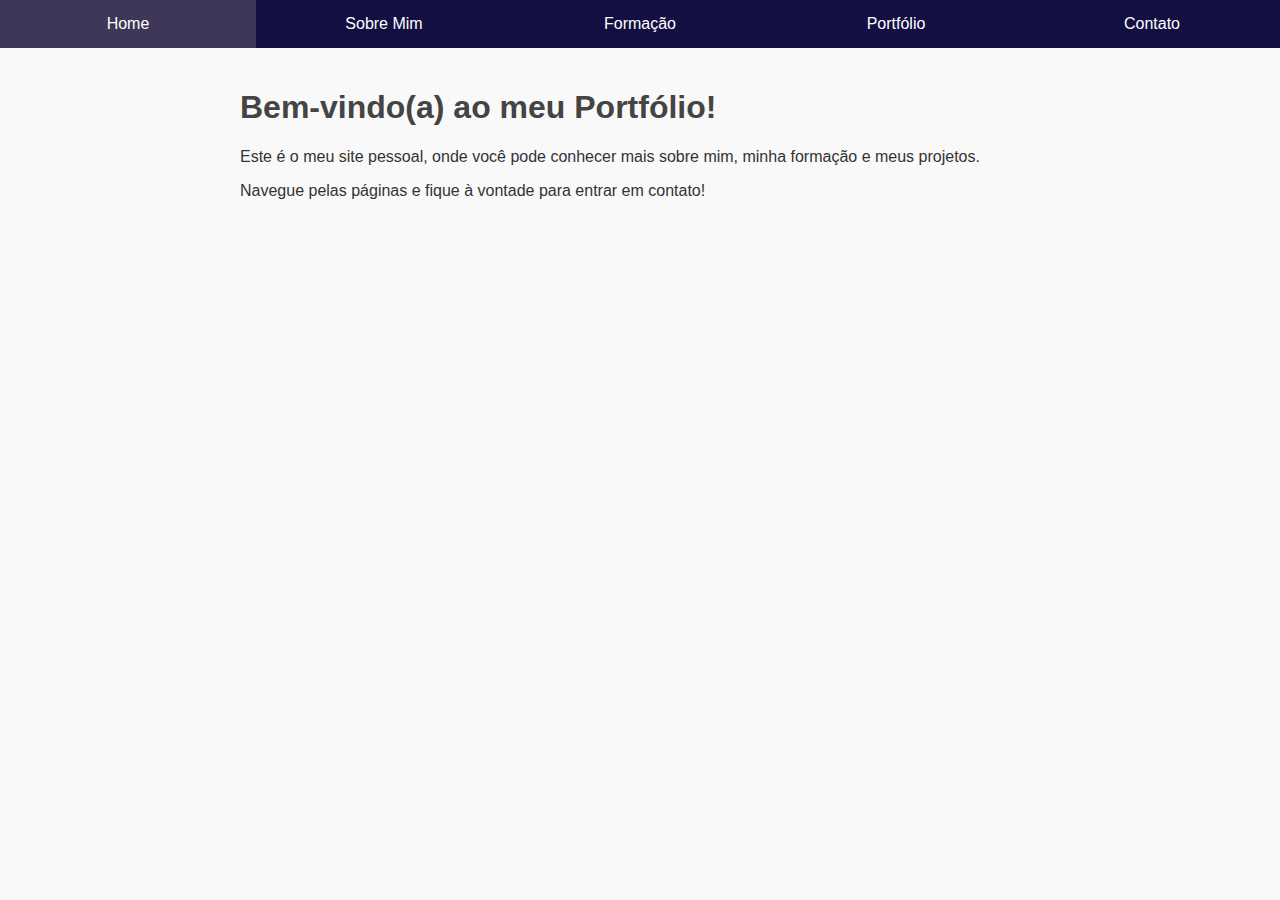
<file: index.html>
<!DOCTYPE html>
<html lang="pt-BR">
<head>
    <meta charset="UTF-8">
    <meta name="viewport" content="width=device-width, initial-scale=1.0">
    <link rel="stylesheet" href="styles/style.css"> <!-- Inclui o CSS -->
    <title>Início</title>
</head>
<body>
    <!-- Menu de navegação com links para as páginas -->
    <nav>
        <ul>
            <li><a href="index.html">Home</a></li>
            <li><a href="sobre.html">Sobre Mim</a></li>
            <li><a href="formacao.html">Formação</a></li>
            <li><a href="portfolio.html">Portfólio</a></li>
            <li><a href="contato.html">Contato</a></li>
        </ul>
    </nav>
    <!-- Conteúdo principal da página inicial -->
    <div class="container">
        <h1>Bem-vindo(a) ao meu Portfólio!</h1>
        <p>Este é o meu site pessoal, onde você pode conhecer mais sobre mim, minha formação e meus projetos.</p>
        <p>Navegue pelas páginas e fique à vontade para entrar em contato!</p>
    </div>
</body>
</html>
</file>
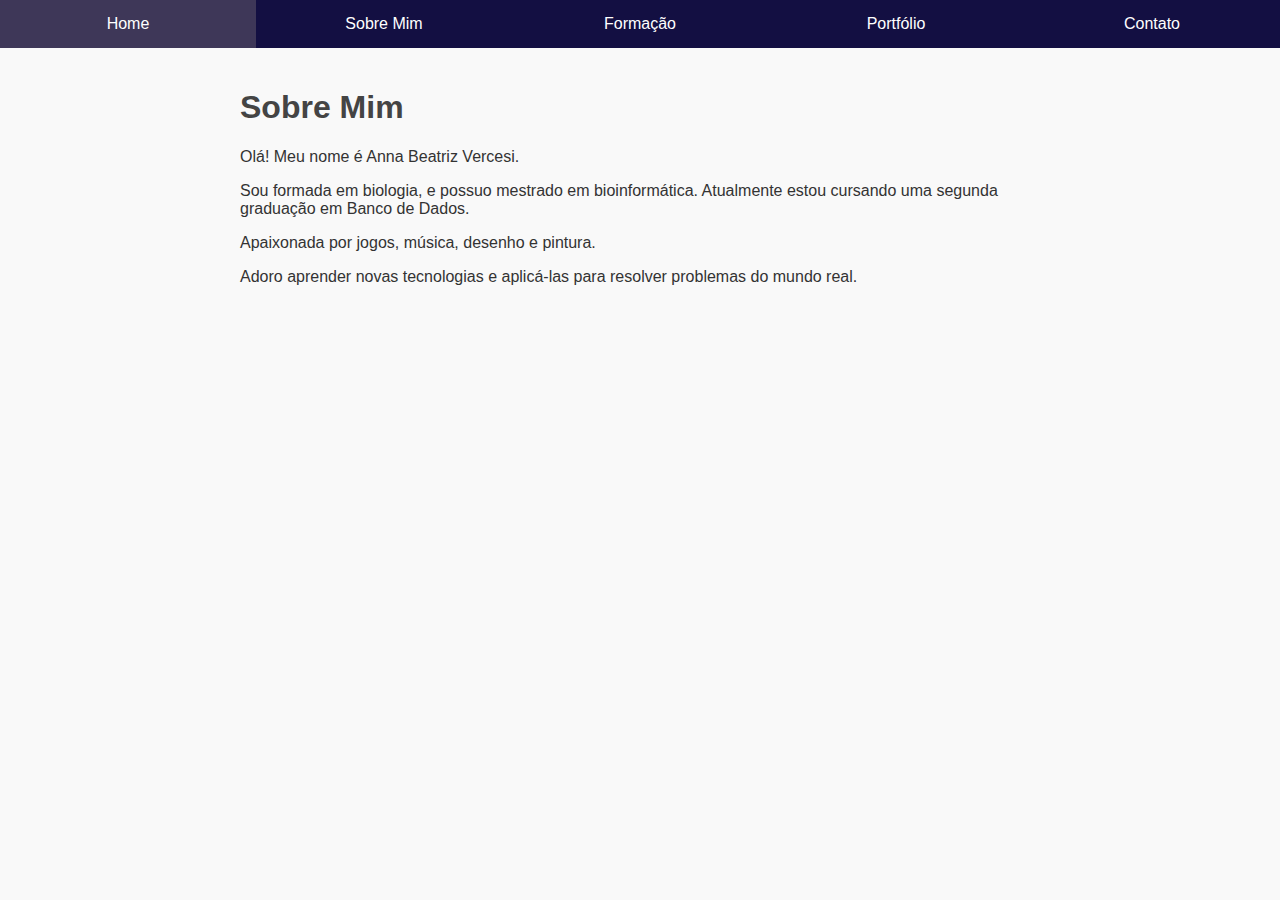
<file: sobre.html>
<!DOCTYPE html>
<html lang="pt-BR">
<head>
    <meta charset="UTF-8">
    <meta name="viewport" content="width=device-width, initial-scale=1.0">
    <link rel="stylesheet" href="styles/style.css">
    <title>Sobre Mim</title>
</head>
<body>
    <!-- Menu de navegação com links para as páginas -->
    <nav>
        <ul>
            <li><a href="index.html">Home</a></li>
            <li><a href="sobre.html">Sobre Mim</a></li>
            <li><a href="formacao.html">Formação</a></li>
            <li><a href="portfolio.html">Portfólio</a></li>
            <li><a href="contato.html">Contato</a></li>
        </ul>
    </nav>
    <div class="container">
        <h1>Sobre Mim</h1>
        <p>Olá! Meu nome é Anna Beatriz Vercesi. 
        <p>Sou formada em biologia, e possuo mestrado em bioinformática. Atualmente estou cursando uma segunda graduação em Banco de Dados.</p>
        <p>Apaixonada por jogos, música, desenho e pintura.</p>
        <p>Adoro aprender novas tecnologias e aplicá-las para resolver problemas do mundo real.</p>
    </div>
</body>
</html>
</file>
<file: styles/style.css>
/* Estilos globais para o corpo */
body {
    font-family: Arial, sans-serif;
    margin: 0;
    padding: 0;
    background-color: #f9f9f9;
    color: #333;
}

/* Menu de navegação */
nav ul {
    display: flex; /* Organiza os links em linha */
    list-style: none; /* Remove marcadores de lista */
    background-color: #130f42;
    padding: 0;
    margin: 0;
}

nav ul li {
    flex: 1; /* Distribui espaço igualmente */
    text-align: center;
}

/* Links do menu */
nav ul li a {
    display: block; /* Faz o link ocupar o espaço do item */
    color: #fff; 
    text-decoration: none;
    padding: 15px 20px; /* Espaçamento interno */
}

/* Estilo ao passar o mouse sobre os links */
nav ul li a:hover {
    background-color: #3e3758; /* Altera a cor de fundo */
}

/* Conteúdo principal */
.container {
    padding: 20px;
    max-width: 800px; /* Largura máxima */
    margin: 0 auto; /* Centraliza o conteúdo */
}

h1, h2 {
    color: #444; /* Cor dos títulos */
}

/* Estilos para o formulário */
form {
    display: flex; /* Organiza os elementos verticalmente */
    flex-direction: column;
}

form label {
    margin-bottom: 5px; /* Espaçamento entre o rótulo e o campo */
    font-weight: bold; /* Destaca o texto */
}

form input, form textarea, form button {
    margin-bottom: 15px; /* Espaçamento entre campos */
    padding: 10px; /* Espaçamento interno */
    border: 1px solid #ccc; /* Borda */
    border-radius: 5px; /* Bordas arredondadas */
}

form button {
    background-color: #333;
    color: white; 
    cursor: pointer; /* Mostra o cursor de clique */
}

form button:hover {
    background-color: #555; /* Altera a cor ao passar o mouse */
}
</file>
